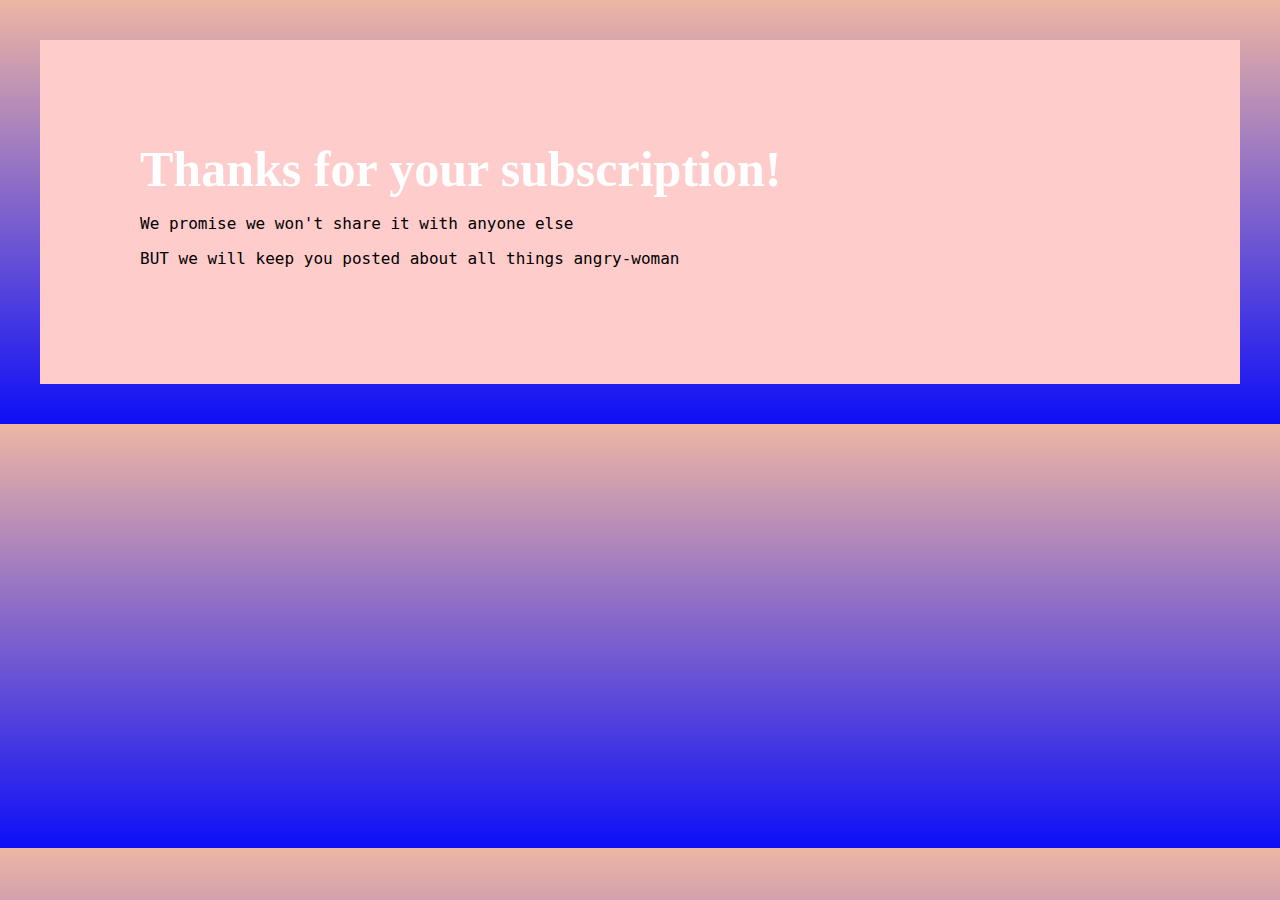
<file: success.html>
<!DOCTYPE html>
<html>
<head>
  <title>Yay!</title>
  <link rel="stylesheet" type="text/css" href="style_sheet.css">
</head>
<body>
<section style="background-color:#ffcccc; padding: 100px;">
    <h1 style="font-family: Verdana;">Thanks for your subscription!</h1>


<p> We promise we won't share it with anyone else</p>
<p> BUT we will keep you posted about all things angry-woman</p>

</body>
</html>
</file>
<file: style_sheet.css>
:root {
  --main-bg-color: #edb6a3; /* fallback for old browsers */
}

a {
  text-decoration: underline;
  color: white;
}

body {
  /* background: -webkit-linear-gradient(to right, #EDB6A3, #4141FA);   */
  /* Chrome 10-25, Safari 5.1-6 */
  background: linear-gradient(
    to bottom,
    #edb6a3,
    #0e0ef7
  ); /* W3C, IE 10+/ Edge, Firefox 16+, Chrome 26+, Opera 12+, Safari 7+ */
  margin: 40px;
  font-family: "Source Code Pro", monospace;
  font-weight: normal;
  height: 100%;
}

h1,
h2,
h3 {
  font-family: "Helvetica";
  margin: 0;
}

h3 {
  color: white;
}
h2 {
  font-size: 30px;
  color: white;
}

h1 {
  font-size: 50px;
  color: white;
  margin-bottom: 10px;
}

.project-detail {
  display: grid;
  justify-content: end;
  grid-template-columns: 520px 500px;
  grid-template-rows: 300px auto auto;
  grid-gap: 20px 40px;
}

.sharing-logo {
  width: 59%;
}

/* .sharing {
  display: grid;
  justify-content: end;
  grid-template-columns: 520px 500px;
  grid-template-rows: 300px auto;
  grid-gap: 20px 40px;
} */

.text {
  color: white;
  line-height: auto;
}

blockquote {
  font-size: 30px;
  color: white;
  font-family: "Helvetica";
  line-height: 44px;
  margin: 30px 120px 76px 120px;
}

.sidebar {
  grid-area: sidebar;
  color: white;
}

#nav a:hover {
  opacity: 0.7;
}

.project-link {
  font-weight: bolder;
}

.project-link:hover {
  opacity: 0.7;
}
.sidetext {
  position: fixed;
  left: -120px;
  top: 300px;
  transform: rotate(90deg);
  color: white;
}

.desktop-shot {
  width: 96%;
}

.disclosure {
  font-size: 12px;
}
.content {
  grid-area: content;
  background-size: cover;
}

.content1 {
  grid-area: content1;
  background-size: cover;
  /* background: linear-gradient(to top, #EDB6A3, #4141FA) */
}
.content2 {
  grid-area: content2;
  background-size: cover;
}
.content3 {
  grid-area: content3;
  background-size: cover;
}

.header {
  color: white;
  grid-area: header;
  font-weight: bold;
}

.footer {
  grid-area: footer;
  color: white;
  margin-left: 60px;
}

.wrapper {
  margin-left: 60px;
  width: calc(100vw - 140px);
  display: grid;
  grid-gap: 10px 50px;
  grid-template-rows: 80px 400px 100px;
  grid-template-areas:
    "....... header ....."
    "sidebar content ....."
    "....... footer  ....."
    "content1 content1 ....."
    "content2 content2 ....."
    "content3 content3 .....";
}

.fa-linkedin,
.fa-instagram,
.fa-pinterest,
.fa-github,
.fa-youtube {
  background: #edb6a3;
  color: white;
}

.fa {
  padding: 9px;
  font-size: 30px;
  width: 17px;
  text-align: center;
  text-decoration: none;
  margin: 5px 2px;
  border-radius: 50%;
}

.fa:hover {
  opacity: 0.7;
}

li {
  list-style: none;
  margin: 0 20px 0 0;
  padding-bottom: 10px;
}

ul {
  display: flex;
  padding-left: 0;
}

/* //responsive */

@media screen and (max-width: 900px) {
  .wrapper {
    margin-left: 6px;
    /* grid-template-columns: 290px;     */
    grid-template-rows: max-content max-content max-content max-content max-content max-content max-content;
    /* grid-template-rows: 100% 100% 100% 100% 100% 100% 100%; */
    grid-template-areas: "content" "sidebar" "header" "content1" "content2" "content3" "footer";
  }

  .header {
    padding-top: 30px;
  }

  ul#nav {
    display: block;
  }

  .greeting {
    max-width: 300px;
  }

  .footer {
    margin-top: 0;
  }

  .sidetext {
    display: none;
  }

  body {
    margin: 30px;
  }

  .project-detail {
    display: block;
  }

  .sharing-logo {
    width: 90%;
    background-position: bottom-right;
  }

  .content1 h1 {
    margin: 48px 0 10px 0;
  }

  .desktop-shot {
    width: 96%;
    margin-top: 30px;
  }

  .quotes {
    font-size: 20px;
    line-height: 33px;
    margin: 20px 0 0 10px;
  }

  .footer {
    margin-left: 16px;
  }

  ul#nav {
    font-family: Arial, Helvetica, sans-serif;
    font-size: 25px;
    text-align: center;
    text-transform: uppercase;
  }

  .process {
    display: none;
  }
}
</file>
